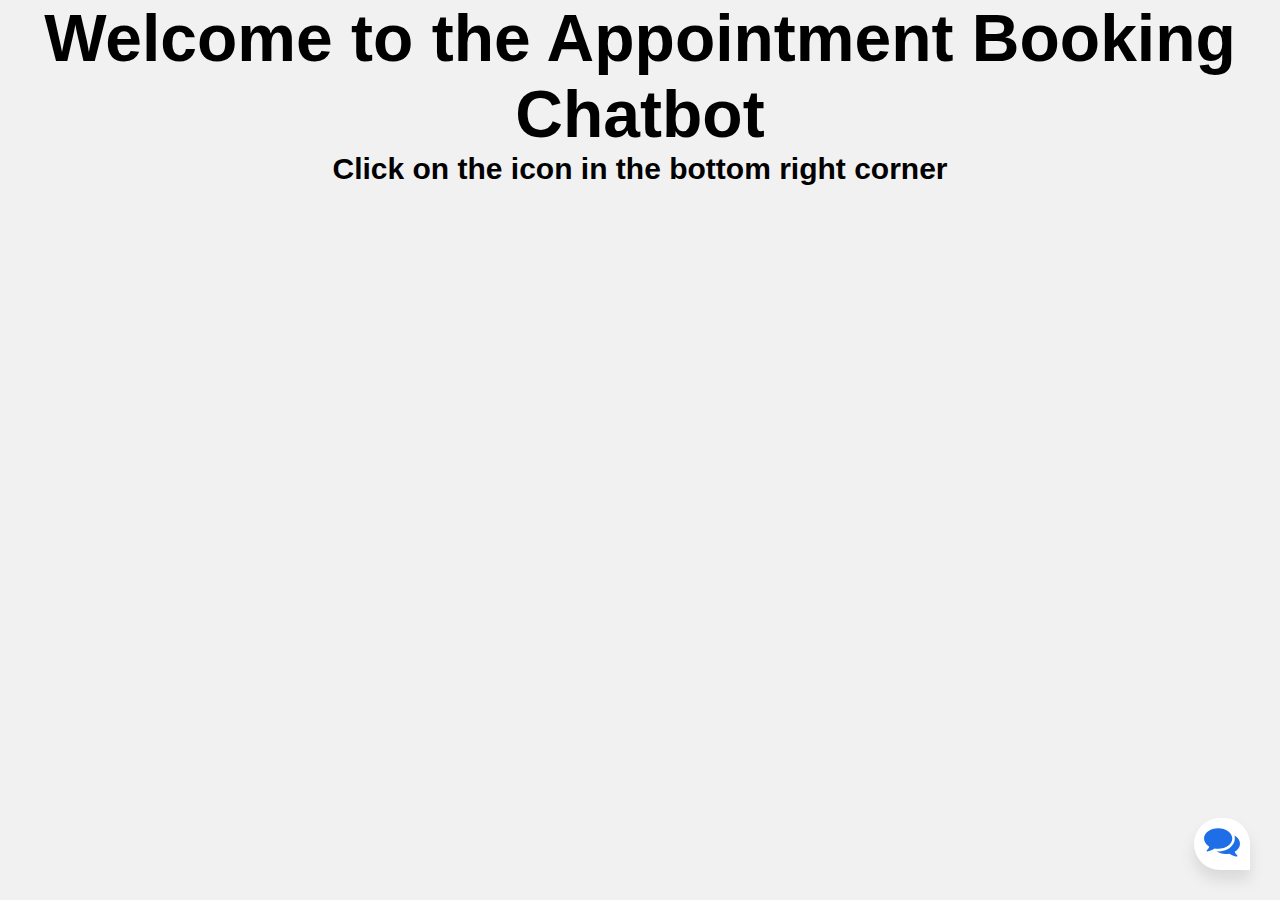
<file: excerpt/templates/index.html>
<!DOCTYPE html>
<html lang="en">
<head>
    <meta charset="UTF-8">
    <title>Chatbot</title>
    <link rel="stylesheet" href="/static/style.css">
</head>
<body>
    <h1 style="text-align: center; font-size: 66px;">Welcome to the Appointment Booking Chatbot</h1>
    <h2 style="text-align: center; font-size: 30px;">Click on the icon in the bottom right corner</h2>

    <!-- Chatbot Container -->
    <div id="chatbot-container" class="chatbox">
        <div class="chatbox__support">
            <div class="chatbox__header">
                <div class="chatbox__image--header">
                    <img src="/static/images/chatbox-icon.svg" alt="Chatbot Image">
                </div>
                <div class="chatbox__content--header">
                    <h4 class="chatbox__heading--header">Appointment Booking Chatbot</h4>
                    <p class="chatbox__description--header">Type "Hi" to start and "bye" to end the conversation.</p>
                </div>
            </div>
            <div class="chatbox__messages">
                <div id="chatbox-messages" class="messages__item"></div>
            </div>
            <div class="chatbox__footer">
                <input type="text" id="chatbox-input" placeholder="Type a message...">
                <button class="send__button" onclick="sendChatMessage()">Send</button>
            </div>
        </div>
        <div class="chatbox__button">
            <button onclick="toggleChatbot()">
                <img src="/static/images/chatbox-icon.svg" alt="Chatbox Icon"/>
            </button>
        </div>
    </div>

    <!-- JavaScript for Chatbot -->
    <script>
        const SCRIPT_ROOT = "http://localhost:8000/api/excerpt/transcript/";
    </script>
    <script src="/static/app.js"></script>
</body>
</html>
</file>
<file: static/style.css>
* {
    box-sizing: border-box;
    margin: 0;
    padding: 0;
}

body {
    font-family: 'Nunito', sans-serif;
    font-weight: 400;
    font-size: 100%;
    background: #F1F1F1;
}

*, html {
    --primaryGradient: linear-gradient(93.12deg, #1b2898 0.52%, #1d6ee7 100%);
    --secondaryGradient: linear-gradient(268.91deg, #1b2898 -2.14%, #1d6ee7 99.69%);
    --primaryBoxShadow: 0px 10px 15px rgba(0, 0, 0, 0.1);
    --secondaryBoxShadow: 0px -10px 15px rgba(0, 0, 0, 0.1);
    --primary: #581B98;
}

/* CHATBOX
=============== */
.chatbox {
    position: absolute;
    bottom: 30px;
    right: 30px;
}

/* CONTENT IS CLOSE */
.chatbox__support {
    display: flex;
    flex-direction: column;
    background: #eee;
    width: 400px;
    height: 500px;
    z-index: -123456;
    opacity: 0;
    transition: all .5s ease-in-out;
}

/* CONTENT ISOPEN */
.chatbox--active {
    transform: translateY(-40px);
    z-index: 123456;
    opacity: 1;

}

/* BUTTON */
.chatbox__button {
    text-align: right;
}

.send__button {
    padding: 6px;
    background: transparent;
    border: none;
    outline: none;
    cursor: pointer;
}


/* HEADER */
.chatbox__header {
    position: sticky;
    top: 0;
    background: orange;
}

/* MESSAGES */
.chatbox__messages {
    margin-top: auto;
    display: flex;
    overflow-y: scroll;
    flex-direction: column-reverse;
}

.messages__item {
    background: orange;
    max-width: 100%;
    width: fit-content;
}

.messages__item--operator {
    margin-left: auto;
}

.messages__item--visitor {
    margin-right: auto;
}

/* FOOTER */
.chatbox__footer {
    position: sticky;
    bottom: 0;
}

.chatbox__support {
    background: #f9f9f9;
    height: 600px;
    width: 500px;
    box-shadow: 0px 0px 15px rgba(0, 0, 0, 0.1);
    border-top-left-radius: 20px;
    border-top-right-radius: 20px;
}

/* HEADER */
.chatbox__header {
    background: var(--primaryGradient);
    display: flex;
    flex-direction: row;
    align-items: center;
    justify-content: center;
    padding: 15px 20px;
    border-top-left-radius: 20px;
    border-top-right-radius: 20px;
    box-shadow: var(--primaryBoxShadow);
}

.chatbox__image--header {
    margin-right: 10px;
}

.chatbox__heading--header {
    font-size: 1.2rem;
    color: white;
}

.chatbox__description--header {
    font-size: .9rem;
    color: white;
}

/* Messages */
.chatbox__messages {
    padding: 0 20px;
}

.messages__item {
    margin-top: 10px;
    background: #E0E0E0;
    padding: 8px 12px;
    max-width: 70%;
}

.messages__item--visitor,
.messages__item--typing {
    border-top-left-radius: 20px;
    border-top-right-radius: 20px;
    border-bottom-right-radius: 20px;
}

.messages__item--operator {
    border-top-left-radius: 20px;
    border-top-right-radius: 20px;
    border-bottom-left-radius: 20px;
    background: var(--primary);
    color: white;
}

/* FOOTER */
.chatbox__footer {
    display: flex;
    flex-direction: row;
    align-items: center;
    justify-content: space-between;
    padding: 20px 20px;
    background: var(--secondaryGradient);
    box-shadow: var(--secondaryBoxShadow);
    border-bottom-right-radius: 10px;
    border-bottom-left-radius: 10px;
    margin-top: 20px;
}

.chatbox__footer input {
    width: 100%;
    border: none;
    padding: 10px 10px;
    border-radius: 30px;
    text-align: left;
}

.chatbox__send--footer {
    color: white;
}

.chatbox__button button,
.chatbox__button button:focus,
.chatbox__button button:visited {
    padding: 10px;
    background: white;
    border: none;
    outline: none;
    border-top-left-radius: 50px;
    border-top-right-radius: 50px;
    border-bottom-left-radius: 50px;
    box-shadow: 0px 10px 15px rgba(0, 0, 0, 0.1);
    cursor: pointer;
}
</file>
